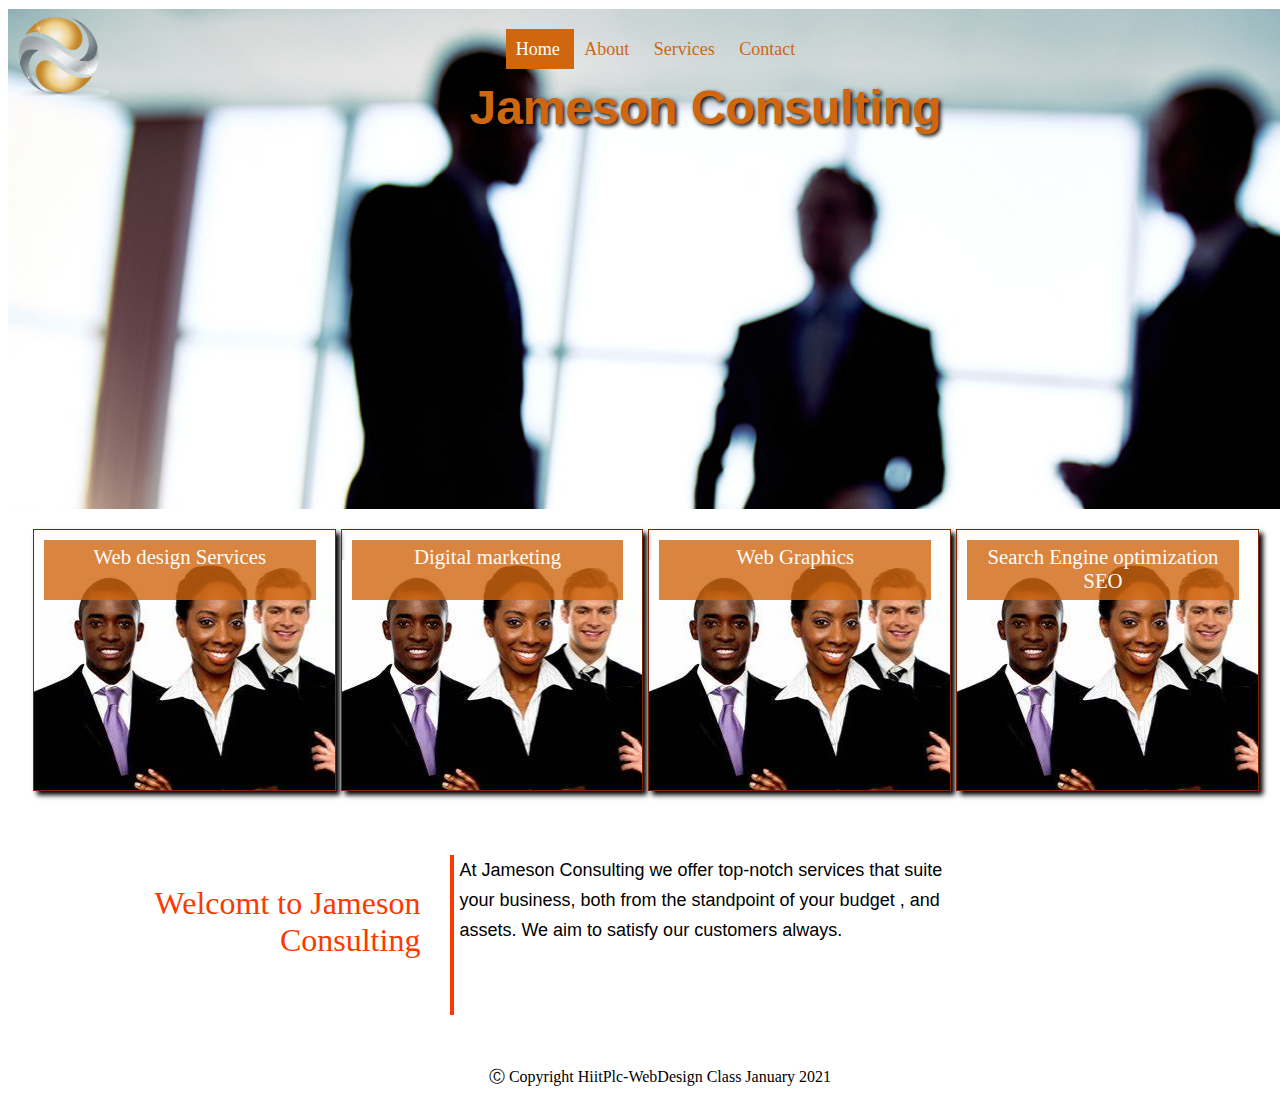
<file: index.html>
<! DOCTYPE html>
<html lang="en" dir="ltr" >
<head>
<meta charset="utf-8">
<title>Jameson Consulting - Home page</title>
<meta name="viewport " 
content="width=device-width, 
intital-scale=1.0">

<link 
rel="stylesheet" 
href="css/externalcss.css" />


<link 
rel="icon"
type="image/png"
href="images/logo2.png">
<style>
.secret-class{
font-size:1.3em;
padding:20px;
margin:0 10px;
color:#73BA11;

}
</style>

</head>


<body>
<div class="navbar">


<img src="images/logo.png"
class="imagelogo"
>


<div class="uldiv">
<ul>
<li>
 <a href="home.html" class="active">  
Home
</a>
</li>

<li>
 <a href="about.html">
About
</a>
</li>




<li>
 <a href="services.html">
Services
</a>
</li>
<li>
 <a href="contact.html">
Contact
</a>
</li>
</ul>
</div>


</div>








<section class="banner">

<div class="bannertext">
Jameson 
<span class="bntxt2">Consulting
</span>
</div>
</section>





<section  class="clearfloat boxyshell">

<div  class="boxyshadow" >
<p class="boxy-text" >
Web design  Services
</p>
</div>

<div  class="boxyshadow" >
<article class="boxy-text">
Digital marketing
</article>
</div>


<div  class="boxyshadow" >
<article class="boxy-text">
Web Graphics
</article>
</div>

<div  class="boxyshadow" >
<article class="boxy-text" >
Search Engine optimization SEO
</article>

</div>

<div  class="float_box" >
<article class="boxy-text" >
Float box
</article>

</div>




</section>



<br>
<br>

<iframe 
src="welcome.html"
width="100%"
height="200px"
style="border:none;"
>


</iframe>
<br>





<section class="footerclass">
&#9400; Copyright HiitPlc-WebDesign Class January 2021
</section>


</body>
</html>
</file>
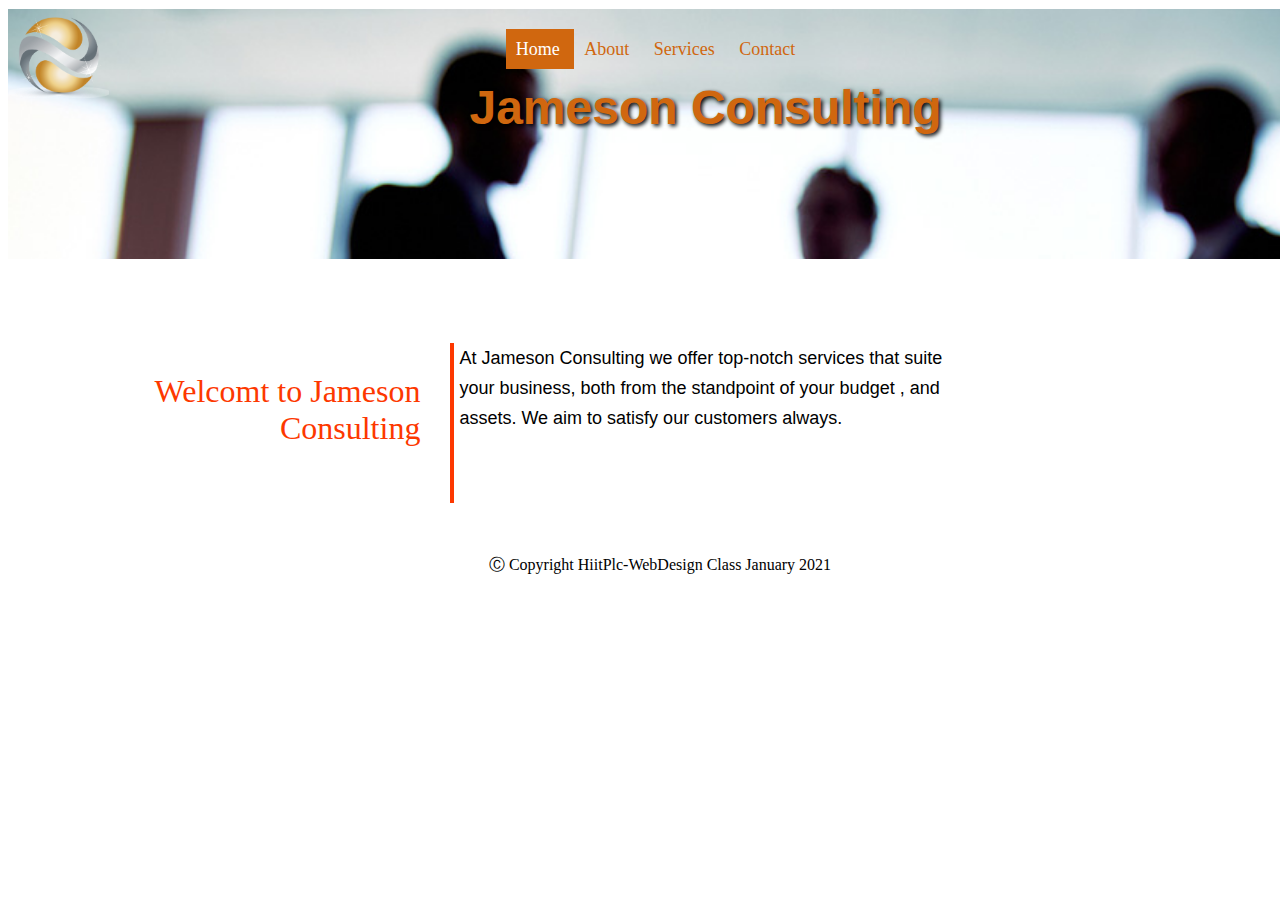
<file: about.html>
<! DOCTYPE html>
<html lang="en" dir="ltr" >
<head>
<meta charset="utf-8">
<title>Jameson Consulting - About Us page</title>
<meta name="viewport " 
content="width=device-width, 
intital-scale=1.0">

<link 
rel="stylesheet" 
href="css/externalcss.css" />


<link 
rel="icon"
type="image/png"
href="images/logo2.png">
<style>
.secret-class{
font-size:1.3em;
padding:20px;
margin:0 10px;
color:#73BA11;

}
</style>

</head>


<body>
<div class="navbar">


<img src="images/logo.png"
class="imagelogo"
>


<div class="uldiv">
<ul>
<li>
 <a href="home.html" class="active">  
Home
</a>
</li>

<li>
 <a href="about.html">
About
</a>
</li>




<li>
 <a href="services.html">
Services
</a>
</li>
<li>
 <a href="contact.html">
Contact
</a>
</li>
</ul>
</div>


</div>








<section class="bannerTwo">

<div class="bannertext">
Jameson 
<span class="bntxt2">Consulting
</span>
</div>
</section>





<section  class="clearfloat boxyshell">

</section>



<br>
<br>

<iframe 
src="welcome.html"
width="100%"
height="200px"
style="border:none;"
>


</iframe>
<br>





<section class="footerclass">
&#9400; Copyright HiitPlc-WebDesign Class January 2021
</section>


</body>
</html>
</file>
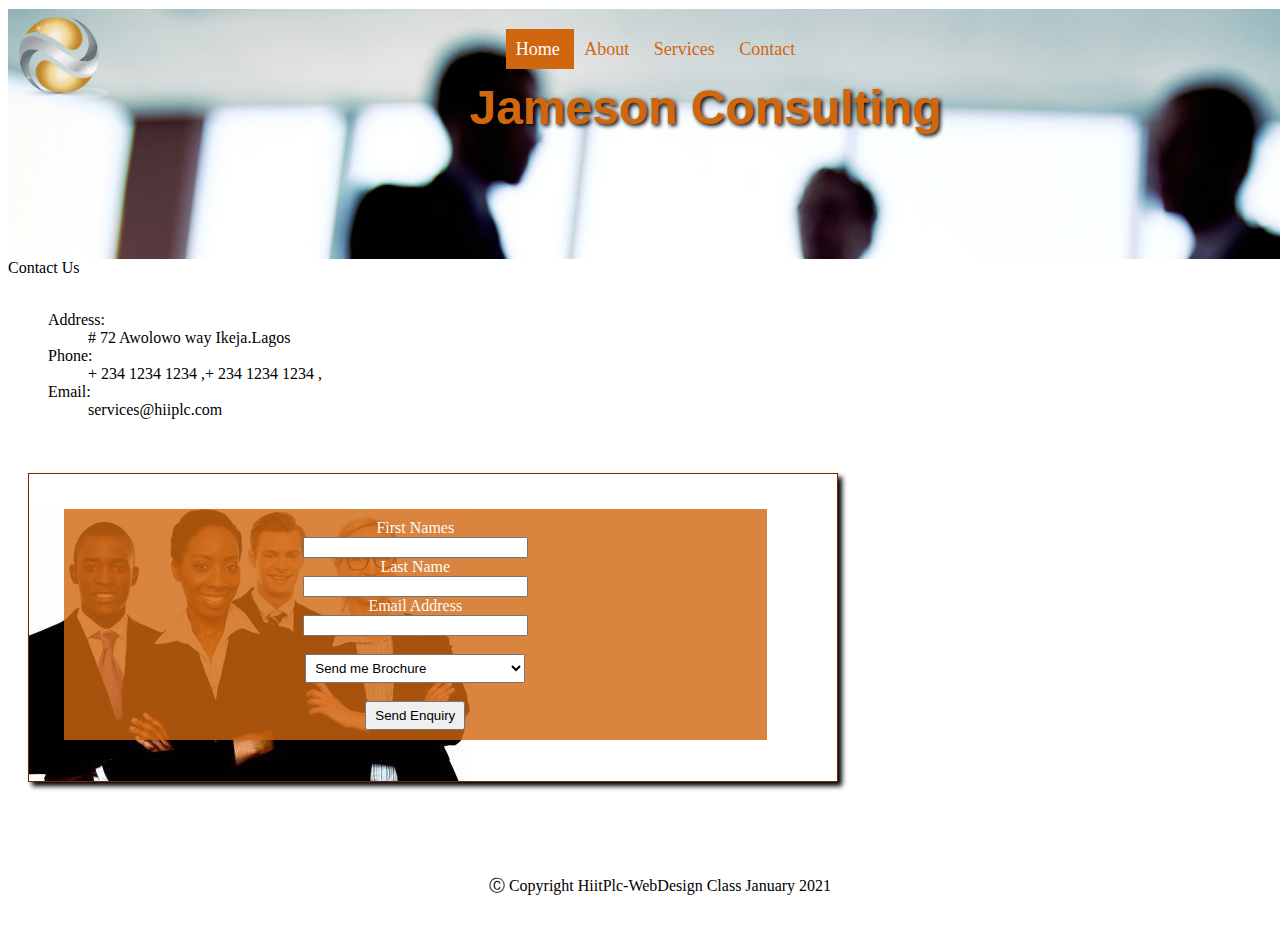
<file: contact.html>
<! DOCTYPE html>
<html lang="en" dir="ltr" >
<head>
<meta charset="utf-8">
<title>Jameson Consulting - Contact page</title>
<meta name="viewport " 
content="width=device-width, 
intital-scale=1.0">

<link 
rel="stylesheet" 
href="css/externalcss.css" />


<link 
rel="icon"
type="image/png"
href="images/logo2.png">
<style>
.secret-class{
font-size:1.3em;
padding:20px;
margin:0 10px;
color:#73BA11;

}
</style>

</head>


<body>
<div class="navbar">


<img src="images/logo.png"
class="imagelogo"
>


<div class="uldiv">
<ul>
<li>
 <a href="home.html" class="active">  
Home
</a>
</li>

<li>
 <a href="about.html">
About
</a>
</li>




<li>
 <a href="services.html">
Services
</a>
</li>
<li>
 <a href="contact.html">
Contact
</a>
</li>
</ul>
</div>


</div>








<section class="bannerTwo">

<div class="bannertext">
Jameson 
<span class="bntxt2">Consulting
</span>
</div>
</section>





<section  class="titlesection">
Contact Us
</section>



<br>

<script type="text/javascript">
alert("hello class");
</script>

<section  class="titlesection">
<ul>
Address:
<ul># 72 Awolowo way Ikeja.Lagos
</ul>
Phone:
<ul>+ 234 1234 1234 ,+ 234 1234 1234 ,
</ul>

Email:
<ul> services@hiiplc.com
</ul>
</ul>
</section>

<br>



<section  class="clearfloat boxyshell">

<div  class="formboxyshadow" >
<form
class="contactus"
name="contctus"
id="contctus"
action=""
enctype=""
>
<div class="formcontent">





<div class="formitem">
<label for="firstname" >First Names
</label>
<br>
<input type="text" 
name="firstname"
id="firstname"
size=25 >

</div>


<div class="formitem">
<label for="lastname" >Last Name</label>
<br>
<input type="text" 
name="lastname"
id="lastname"
size=25 >
</div>
<div class="formitem">
<label for="email" > Email Address</label>
<br>
<input type="text" 
name="email"
id="email"
size=25 >

</div>

<div class="formitem">

<br>
<select name="enquiry" style="width:220px;padding:5px;">



<option value="option1"> Send me Brochure
</option>

<option value="option2"> Send me Product catalogue
</option>

<option value="option3"> Send me you Services Charges
</option>


</select>
</div>







<div class="formitem">

<br>
<input type="submit" 
value="Send Enquiry"
style="padding:5px;width:100px;"
>

</div>










</div>


</form>

</section>



<br>
<br>

<br>





<section class="footerclass">
&#9400; Copyright HiitPlc-WebDesign Class January 2021
</section>


</body>
</html>
</file>
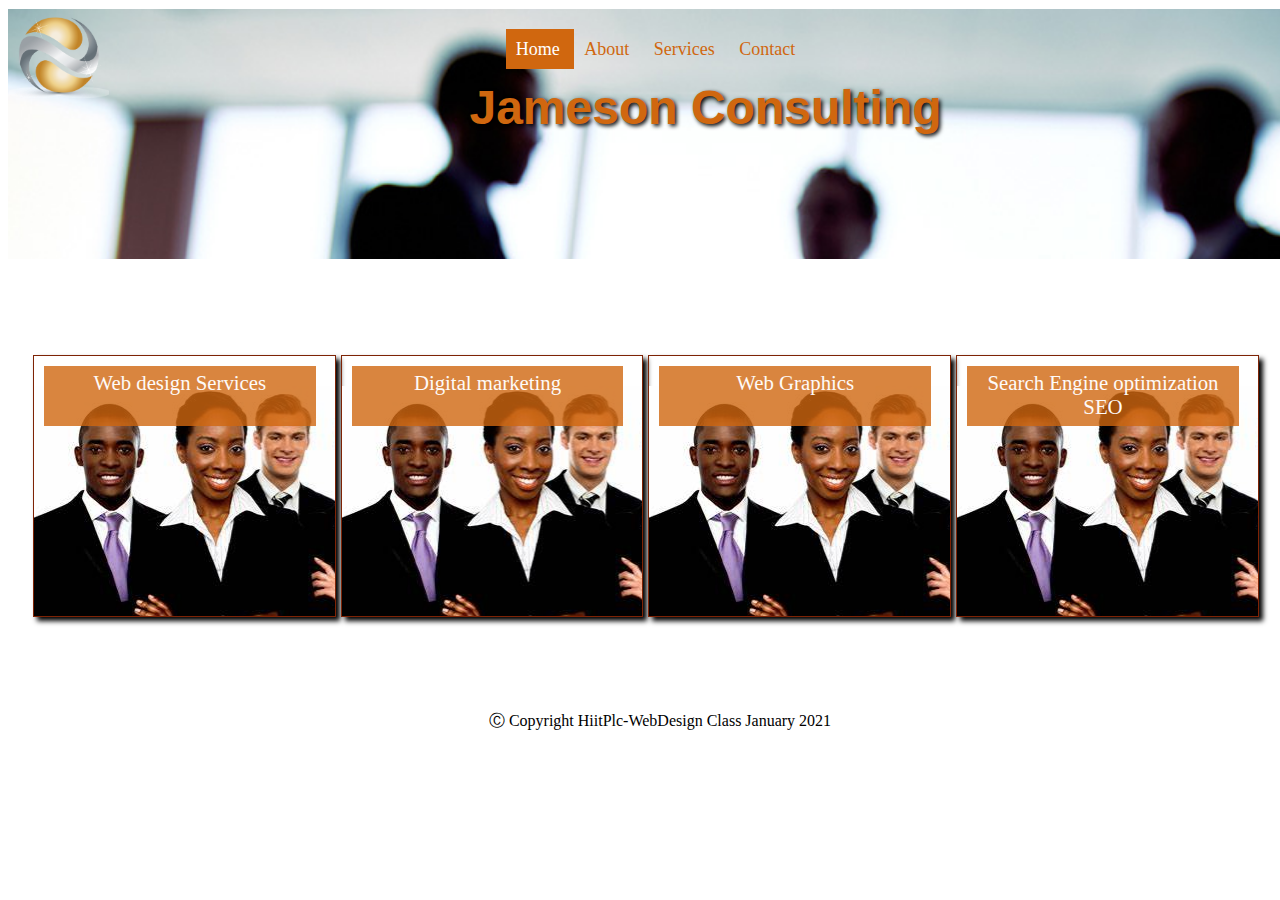
<file: services.html>
<! DOCTYPE html>
<html lang="en" dir="ltr" >
<head>
<meta charset="utf-8">
<title>Jameson Consulting - Services page</title>
<meta name="viewport " 
content="width=device-width, 
intital-scale=1.0">

<link 
rel="stylesheet" 
href="css/externalcss.css" />


<link 
rel="icon"
type="image/png"
href="images/logo2.png">
<style>
.secret-class{
font-size:1.3em;
padding:20px;
margin:0 10px;
color:#73BA11;

}
</style>

</head>


<body>
<div class="navbar">


<img src="images/logo.png"
class="imagelogo"
>


<div class="uldiv">
<ul>
<li>
 <a href="home.html" class="active">  
Home
</a>
</li>

<li>
 <a href="about.html">
About
</a>
</li>




<li>
 <a href="services.html">
Services
</a>
</li>
<li>
 <a href="contact.html">
Contact
</a>
</li>
</ul>
</div>


</div>








<section class="bannerTwo">

<div class="bannertext">
Jameson 
<span class="bntxt2">Consulting
</span>
</div>
</section>





<section  class="clearfloat boxyshell">

</section>



<br>
<br>



<section  class="clearfloat boxyshell">

<div  class="boxyshadow" >
<p class="boxy-text" >
Web design  Services
</p>
</div>

<div  class="boxyshadow" >
<article class="boxy-text">
Digital marketing
</article>
</div>


<div  class="boxyshadow" >
<article class="boxy-text">
Web Graphics
</article>
</div>

<div  class="boxyshadow" >
<article class="boxy-text" >
Search Engine optimization SEO
</article>

</div>

<div  class="float_box" >
<article class="boxy-text" >
Web Animations
</article>

</div>




</section>



<br>
<br>

<br>





<section class="footerclass">
&#9400; Copyright HiitPlc-WebDesign Class January 2021
</section>


</body>
</html>
</file>
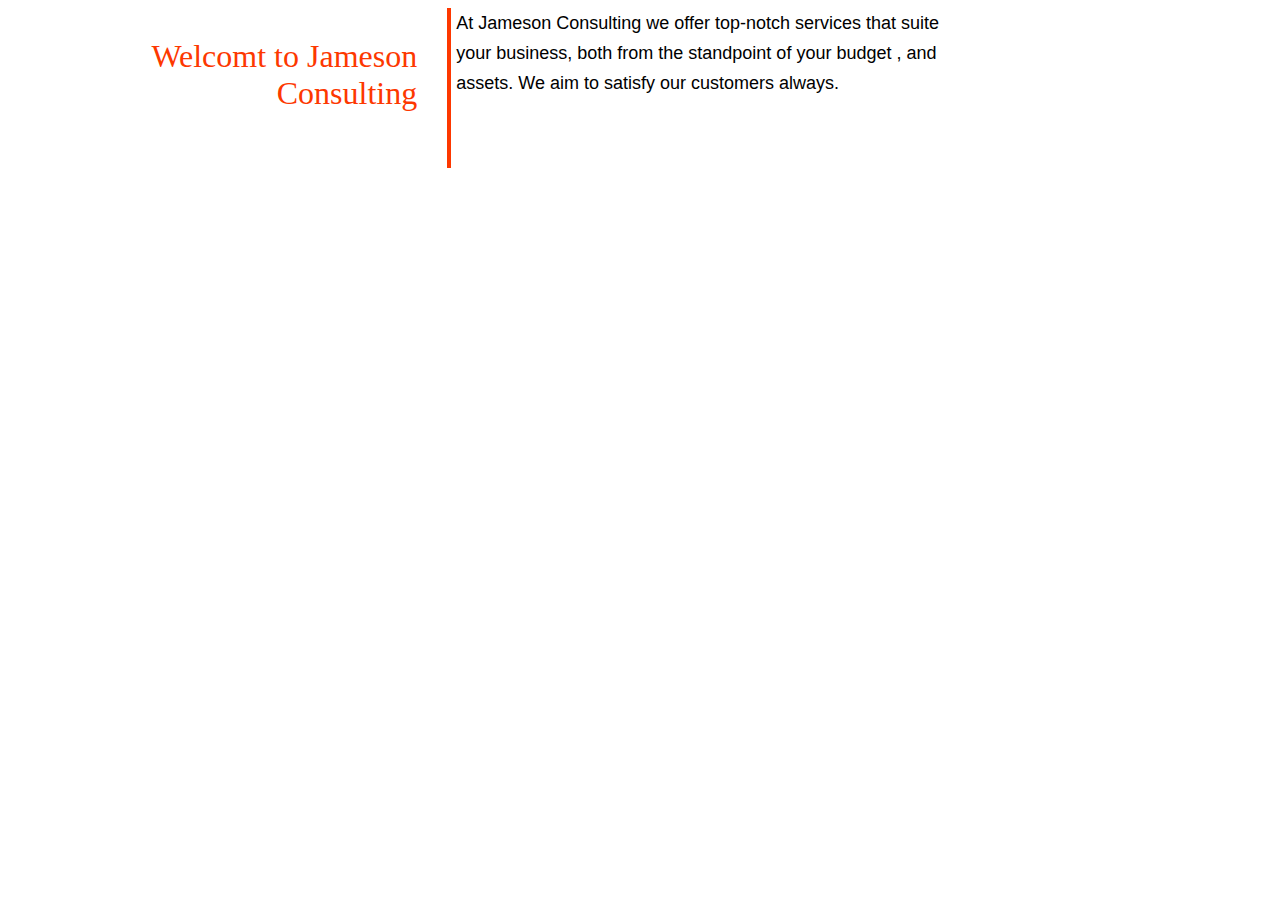
<file: welcome.html>
<style>
.secret-class{
font-size:1.3em;
padding:20px;
margin:0 10px;
color:#73BA11;

}

.listed
{
list-style-type:none;


}


.content
{
padding:25px;
}

.unit_col_1
{
float:left;
width:30%;
height:100px;
font-size:2em;
color:#FD3800;
padding:30px;
text-align:right;
margin-right:5px;
border-right:solid #FD3800 4px;


}

.unit_col_2
{
float:left;
width:40%;
font-size:18px;
font-family:"Arial",serif;
line-height:30px;
}

.unit_clear
{
clear:both;

}
</style>

</head>


<body>
<section >
<div class="base">
<div class="unit_col_1">


Welcomt to Jameson Consulting
</div>

<div class="unit_col_2">


At Jameson Consulting we offer top-notch services that suite your business, both from the standpoint of your
budget , and assets.

We aim to satisfy our customers always.

</div>






</div>
</section>
</file>
<file: css/externalcss.css>
.banner{
padding:50px;
margin:0px;
color:;	
width:100%;
height:400px;
text-align:center;
background-image:url('../images/banner.jpg');
background-repeat:no-repeat;
background-size:cover;
	
}



.bannerTwo{
padding:50px;
margin:0px;
color:;	
width:100%;
height:150px;
text-align:center;
background-image:url('../images/banner.jpg');
background-repeat:no-repeat;
background-size:cover;
	
}

.bannertext{
	font-family:Helvetica;
	font-size:3em;
	padding:10px;margin:11px;
	font-weight:bolder;
	color:#D0670F;
	text-shadow:2px 2px 4px #000000;
}

.footerclass{
padding:20px;
margin:0px;
color:;	
width:100%;
text-align:center;
	
}
.clearfloat::after{
content:"";
clear:both;
display:table
}

.navbar{
width:100%;
margin:0px;
text-align:center;	
border-bottom:1px #ffffff  solid;	
}

.navbar ul{
width:100%;
display:block;

}


.navbar .uldiv{
width:80%;
display:block;
border:solid blue 0px;
float:left;
margin-top:15px;
}
.clearfloat{
clear:"both";
}

.navbar li{
list-style-type:none;
display:inline;
	
}


.navbar a{
padding:10px;
font-size:18px;
text-decoration:none;
color:#D0670F;
width:60px;height:auto;
}


.navbar .active{
padding:10px;
font-size:18px;
text-decoration:none;
background:#D0670F;
color:#fff;
}


.navbar a:hover{
background:#D0670F;
color:#fff;
}






.navbar .imagelogo{
float:left;
margin:1px;
width:100px;
height:auto;
	
}


.extcss{
	
font-size:1.3em;
padding:20px;
margin:0 10px;
color:#BD3308;	
	
}

.exttext{
	
width:70%;
margin:25px;
padding:50px;
border:solid 2px #BC4504;	
}


.someclass{

border:dotted 1px #7E054F;	
}

#extcssid:hover{
cursor:pointer;
border:solid 4px #7E054F;	
}




#mrgtop{
margin-top:25px;
border:dashed 1px #7E054F;
}

#mrgbtm{
margin-bottom:25px;	
border:dashed 1px #7E054F;

}

#mrgrht{
margin-right:25px;	
border:dashed 1px #7E054F;

}
#mrglft{
margin-left:25px;
border:dashed 1px #7E054F;

}


.boxyshadow{
	float:left;
border:1px solid #7E2305;
margin-left:5px;
padding:5px;
width:23%;
height:250px;
box-shadow:4px 4px 5px ;
background:url('../images/srvc1.jpg');
/*background-size:cover;*/
background-position:-30px 30px;
background-repeat:no-repeat;
}





.formboxyshadow{

border:1px solid #7E2305;

padding:25px;
width:60%;
height:auto;
box-shadow:4px 4px 5px ;
background:url('../images/srvc1.jpg');
/*background-size:cover;*/
background-position:-30px 30px;
background-repeat:no-repeat;
}




.boxyshadow .boxy-text{
	
margin:5px;
padding:5px;
width:90%;
height:50px;
text-align:center;
background:rgba(208,103,15,0.8);
color:#FEFAF8;
font-family:"vedana";
font-size:1.3em;
/*background:#7F3E01;
overflow:hidden;*/
}




.formcontent{
	
margin:10px;
padding:10px;
width:90%;
height:auto;
text-align:center;
background:rgba(208,103,15,0.8);
color:#FEFAF8;
font-family:"vedana";
font-size:1em;
/*background:#7F3E01;
overflow:hidden;*/
}










.float_box{
position:fixed;
top:500px;
left:100px;
width:300px;
height:auto;
Padding:20px;
color:#ffffff;
background:#100701;
border:solid 2px #100701;
display:none;
}

.boxyshell{
padding:20px;
width:100%;
text-align:center;
margin:0px;
border:solid red 0px;
}



@media screen and (max-width:800px)
{


.boxyshadow{
padding:10px;
width:40%;
text-align:center;
margin:5px;
}

.boxyshell{
padding:0px;
width:100%;
text-align:center;
margin:0px;
}






@media screen and (max-width:600px)
{

.boxyshadow{
padding:10px;
width:50%;
text-align:center;
margin:5px;
}

.boxyshell{
padding:10px;
width:100%;
text-align:center;
margin:0px;
}



}
</file>
